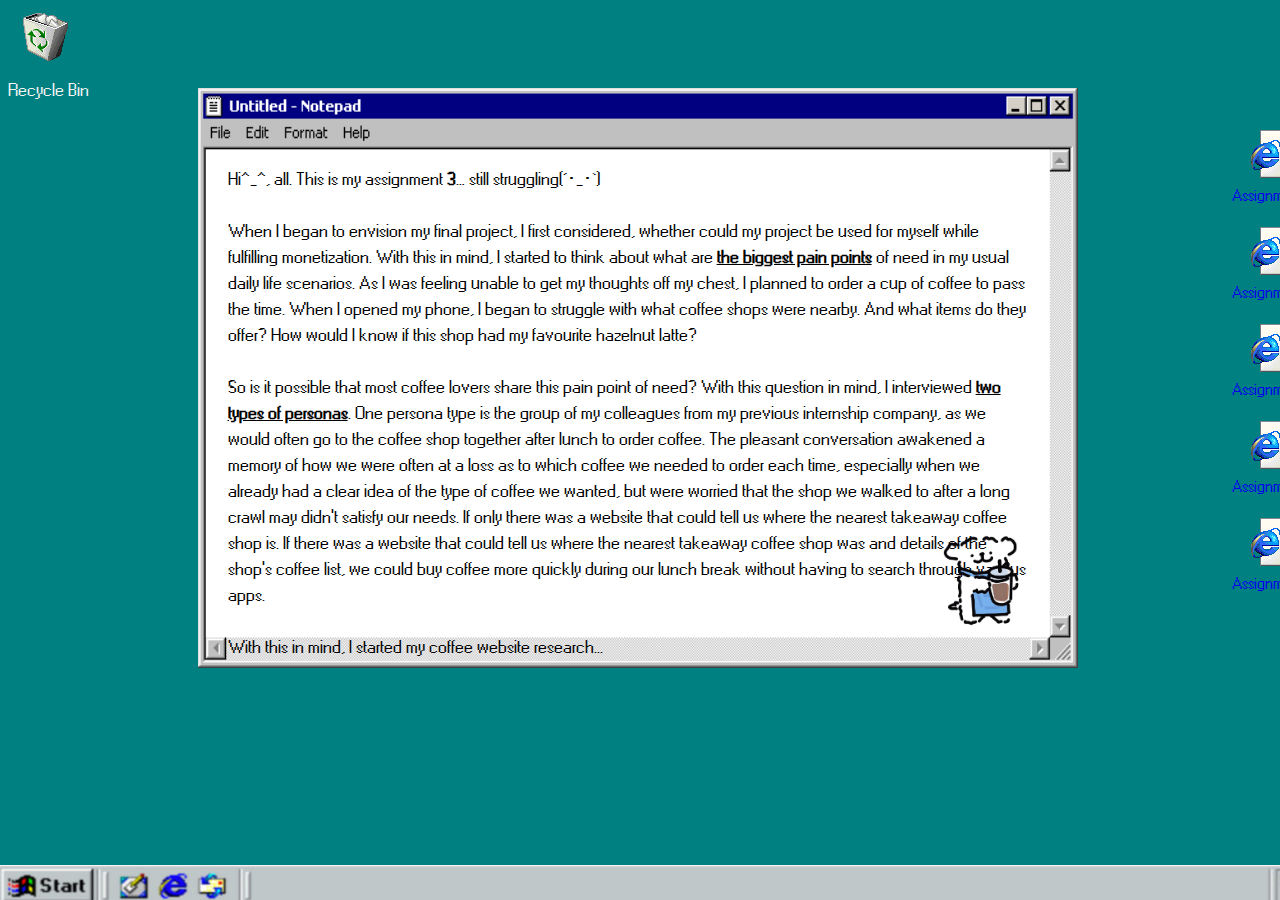
<file: index.html>
<!DOCTYPE html>
<html lang="en">
<head>
    <meta charset="UTF-8">
    <meta http-equiv="X-UA-Compatible" content="IE=edge">
    <meta name="viewport" content="width=device-width, initial-scale=1.0">
    <title>assignment 03</title>
    <link rel="stylesheet" href="style_3.css">
    <div class="box">
        <img src="./material/recycle_bin_full.png" alt="There should be an image.">
    </div>
    <div>
        <h2>Recycle Bin</h2>
    </div>
</head>
<body>
    <div class="notepad">
        <img src="material/notepad.png" alt="">
        <div class="image-content">
            <p>Hi^_^, all. This is my assignment <b>3</b>…  still struggling(´･_･`)<br/>
                <br/>When I began to envision my final project, I first considered, whether could my project be used for myself while fulfilling monetization. With this in mind, I started to think about what are <b><u>the biggest pain points</u></b> of need in my usual daily life scenarios. As I was feeling unable to get my thoughts off my chest, I planned to order a cup of coffee to pass the time. When I opened my phone, I began to struggle with what coffee shops were nearby. And what items do they offer? How would I know if this shop had my favourite hazelnut latte?<br/>
                <br/>So is it possible that most coffee lovers share this pain point of need? With this question in mind, I interviewed <b><u>two types of personas</u></b>. One persona type is the group of my colleagues from my previous internship company, as we would often go to the coffee shop together after lunch to order coffee. The pleasant conversation awakened a memory of how we were often at a loss as to which coffee we needed to order each time, especially when we already had a clear idea of the type of coffee we wanted, but were worried that the shop we walked to after a long crawl may didn't satisfy our needs. If only there was a website that could tell us where the nearest takeaway coffee shop is. If there was a website that could tell us where the nearest takeaway coffee shop was and details of the shop's coffee list, we could buy coffee more quickly during our lunch break without having to search through various apps.<br/>
                <br/>With this in mind, I started my coffee website research...
            </p>
            <div class="dog">
                <img src="material/coffee_dog.png" alt="">
            </div>
        </div>
    </div>

    <div class="sidebar">
        <div>
        <a href="assignment_01.html"><img src="material/icon_html.png"alt=""></a>
        <p><a class="button" id="button_1" href="assignment_01.html">Assignment_01</a></p>
        </div>
        <div>
        <a href="assignment_02.html"><img src="material/icon_html.png" alt=""></a> 
        <p><a class="button" id="button_2" href="assignment_02.html">Assignment_02</a></p>
        </div>
        <div>
        <a href="index.html"><img src="material/icon_html.png" alt=""></a> 
        <p><a class="button" id="button_3" href="index.html">Assignment_03</a></p>
        </div>
        <div>
        <a href="assignment_04.html"><img src="material/icon_html.png" alt=""></a> 
        <p><a class="button" id="button_4" href="assignment_04.html">Assignment_04</a></p>
        </div>
        <div>
        <a href="assignment_05.html"><img src="material/icon_html.png" alt=""></a> 
        <p><a class="button" id="button_5" href="assignment_05.html">Assignment_05</a></p>
        </div>
    </div>

</body>
<footer>
    <div class="box1">
        <img src="./material/menu_bar.png" alt="There should be an menu bar.">
    </div>
</footer>
</html>
</file>
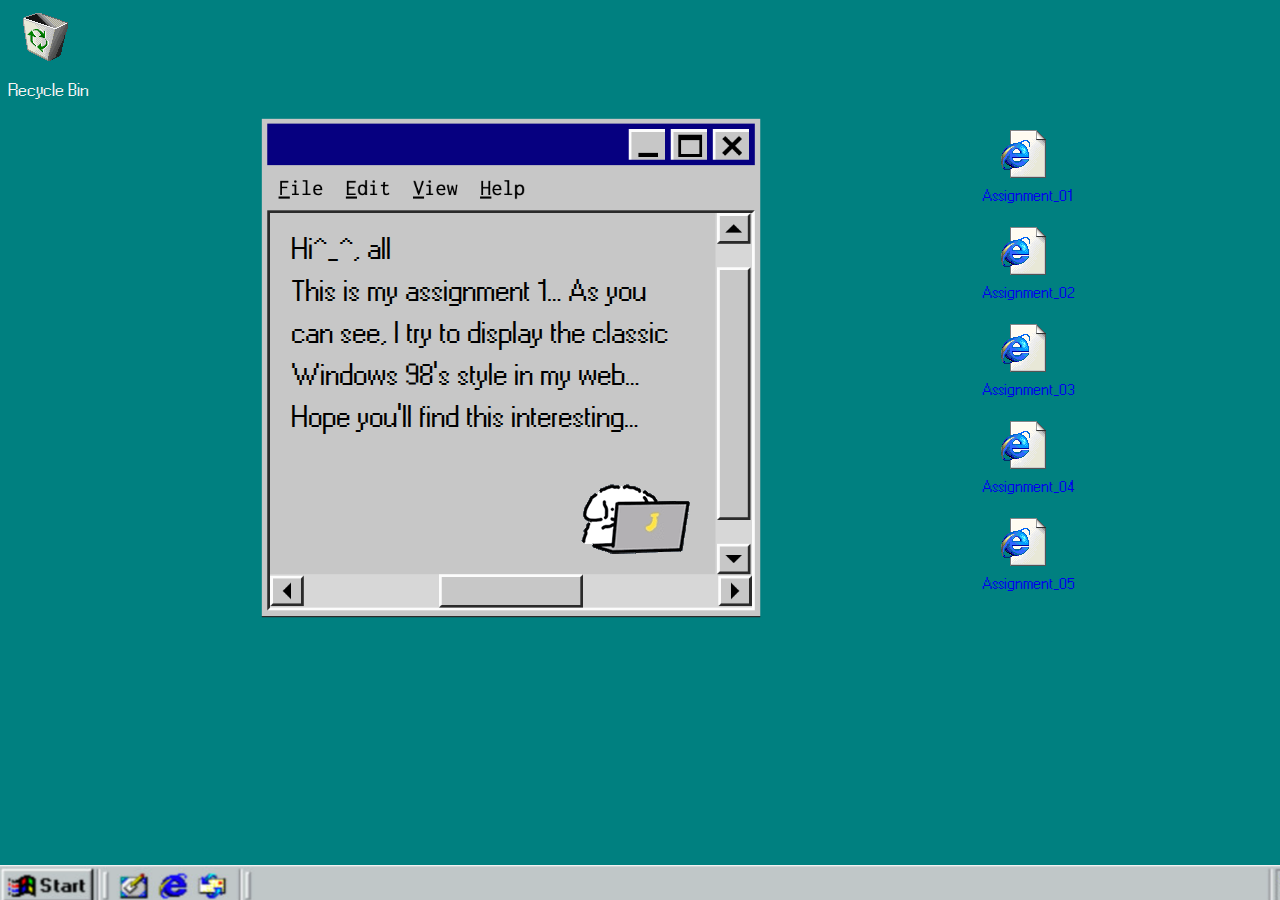
<file: assignment_01.html>
<!DOCTYPE html>
<html lang="en">
<head>
    <meta charset="UTF-8">
    <meta http-equiv="X-UA-Compatible" content="IE=edge">
    <meta name="viewport" content="width=device-width, initial-scale=1.0">
    <title>assignment 01</title>
    <link rel="stylesheet" href="style_1.css">
    <div class="box">
        <img src="./material/recycle_bin.png" alt="There should be an image.">
    </div>
    <div>
        <h2>Recycle Bin</h2>
    </div>
</head>
<body>
    <div class="middle">
        <img src="material/classic_chatbox.png" alt="">
        <div class="image-content">
            <p>Hi^_^, all<br/>
                This is my assignment 1…
                As you can see, I try to display the classic Windows 98's style in my web…<br/>
                Hope you'll find this interesting…
            </p>
            <div class="dog">
                <img src="material/dog_01.gif" alt="">
            </div>
        </div>
    </div>

    <div class="sidebar">
        <div>
        <a href="assignment_01.html"><img src="material/icon_html.png"alt=""></a>
        <p><a class="button" id="button_1" href="assignment_01.html">Assignment_01</a></p>
        </div>
        <div>
        <a href="assignment_02.html"><img src="material/icon_html.png" alt=""></a> 
        <p><a class="button" id="button_2" href="assignment_02.html">Assignment_02</a></p>
        </div>
        <div>
        <a href="index.html"><img src="material/icon_html.png" alt=""></a> 
        <p><a class="button" id="button_3" href="index.html">Assignment_03</a></p>
        </div>
        <div>
        <a href="assignment_04.html"><img src="material/icon_html.png" alt=""></a> 
        <p><a class="button" id="button_4" href="assignment_04.html">Assignment_04</a></p>
        </div>
        <div>
        <a href="assignment_05.html"><img src="material/icon_html.png" alt=""></a> 
        <p><a class="button" id="button_5" href="assignment_05.html">Assignment_05</a></p>
        </div>
    </div>

</body>
<footer>
    <div class="box1">
        <img src="./material/menu_bar.png" alt="There should be an menu bar.">
    </div>
</footer>
</html>
</file>
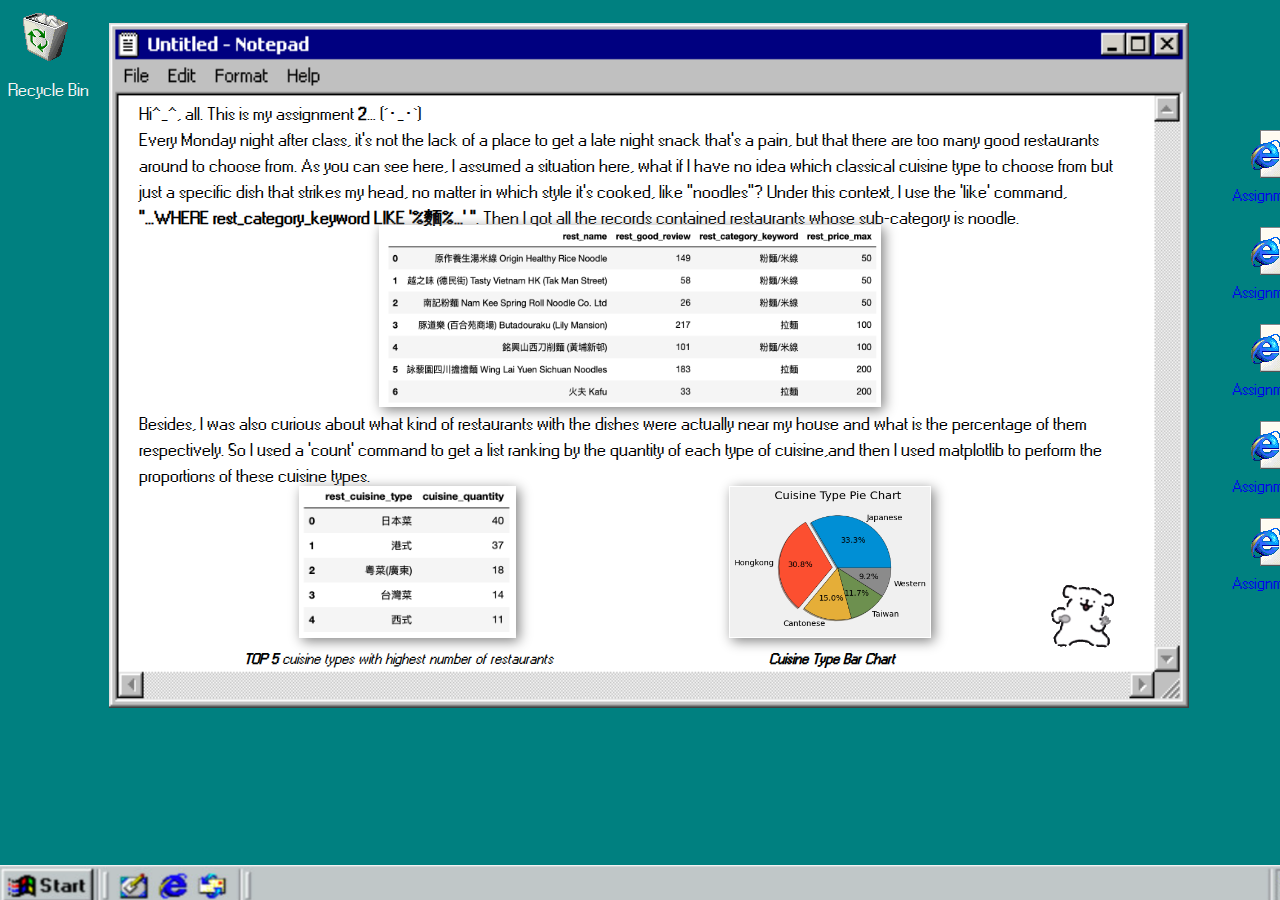
<file: assignment_02.html>
<!DOCTYPE html>
<html lang="en">
<head>
    <meta charset="UTF-8">
    <meta http-equiv="X-UA-Compatible" content="IE=edge">
    <meta name="viewport" content="width=device-width, initial-scale=1.0">
    <title>assignment 02</title>
    <link rel="stylesheet" href="style_2.css">
    <div class="box">
        <img src="./material/recycle_bin_full.png" alt="There should be an image.">
    </div>
    <div>
        <h2>Recycle Bin</h2>
    </div>
</head>
<body>
    <div class="notepad">
        <img src="material/notepad.png" alt="">
        <div class="image-content">
            <p>Hi^_^, all. This is my assignment <b>2</b>…  (´･_･`)<br/>
                Every Monday night after class, it's not the lack of a place to get a late night snack that's a pain, but that there are too many good restaurants around to choose from. 
As you can see here, I assumed a situation here, what if I have no idea which classical cuisine type to choose from but just a specific dish that strikes my head, no matter in which style it's cooked, like "noodles"?
Under this context, I use the 'like' command, <b>"...WHERE rest_category_keyword LIKE '%麵%...' "</b>. Then I got all the records contained restaurants whose sub-category is noodle. 
            </p>
        <div class="table1">
            <img src="material/table_1.png" alt="">
        </div>
        <div class="image-content2">
            <p>
                Besides, I was also curious about what kind of restaurants with the dishes were actually near my house and what is the percentage of them respectively. So I used a 'count' command to get a list ranking by the quantity of each type of cuisine,and then I used matplotlib to perform the proportions of these cuisine types.
            </p>
        </div>
        <div class="table2">
            <img src="material/table_2.png" alt="">
            <p><i><b>TOP 5</b> cuisine types with highest number of restaurants </i></p>
        </div>
        <div class="piechart">
            <img src="material/pie_chart.png" alt="">
            <p><i><b>Cuisine Type Bar Chart</b></i></p>
        </div>
            <div class="dog">
                <img src="material/dog_food1.gif" alt="">
            </div>
        </div>
    </div>

    <div class="sidebar">
        <div>
        <a href="assignment_01.html"><img src="material/icon_html.png"alt=""></a>
        <p><a class="button" id="button_1" href="assignment_01.html">Assignment_01</a></p>
        </div>
        <div>
        <a href="assignment_02.html"><img src="material/icon_html.png" alt=""></a> 
        <p><a class="button" id="button_2" href="assignment_02.html">Assignment_02</a></p>
        </div>
        <div>
        <a href="index.html"><img src="material/icon_html.png" alt=""></a> 
        <p><a class="button" id="button_3" href="index.html">Assignment_03</a></p>
        </div>
        <div>
        <a href="assignment_04.html"><img src="material/icon_html.png" alt=""></a> 
        <p><a class="button" id="button_4" href="assignment_04.html">Assignment_04</a></p>
        </div>
        <div>
        <a href="assignment_05.html"><img src="material/icon_html.png" alt=""></a> 
        <p><a class="button" id="button_5" href="assignment_05.html">Assignment_05</a></p>
        </div>
    </div>

</body>
<footer>
    <div class="box1">
        <img src="./material/menu_bar.png" alt="There should be an menu bar.">
    </div>
</footer>
</html>
</file>
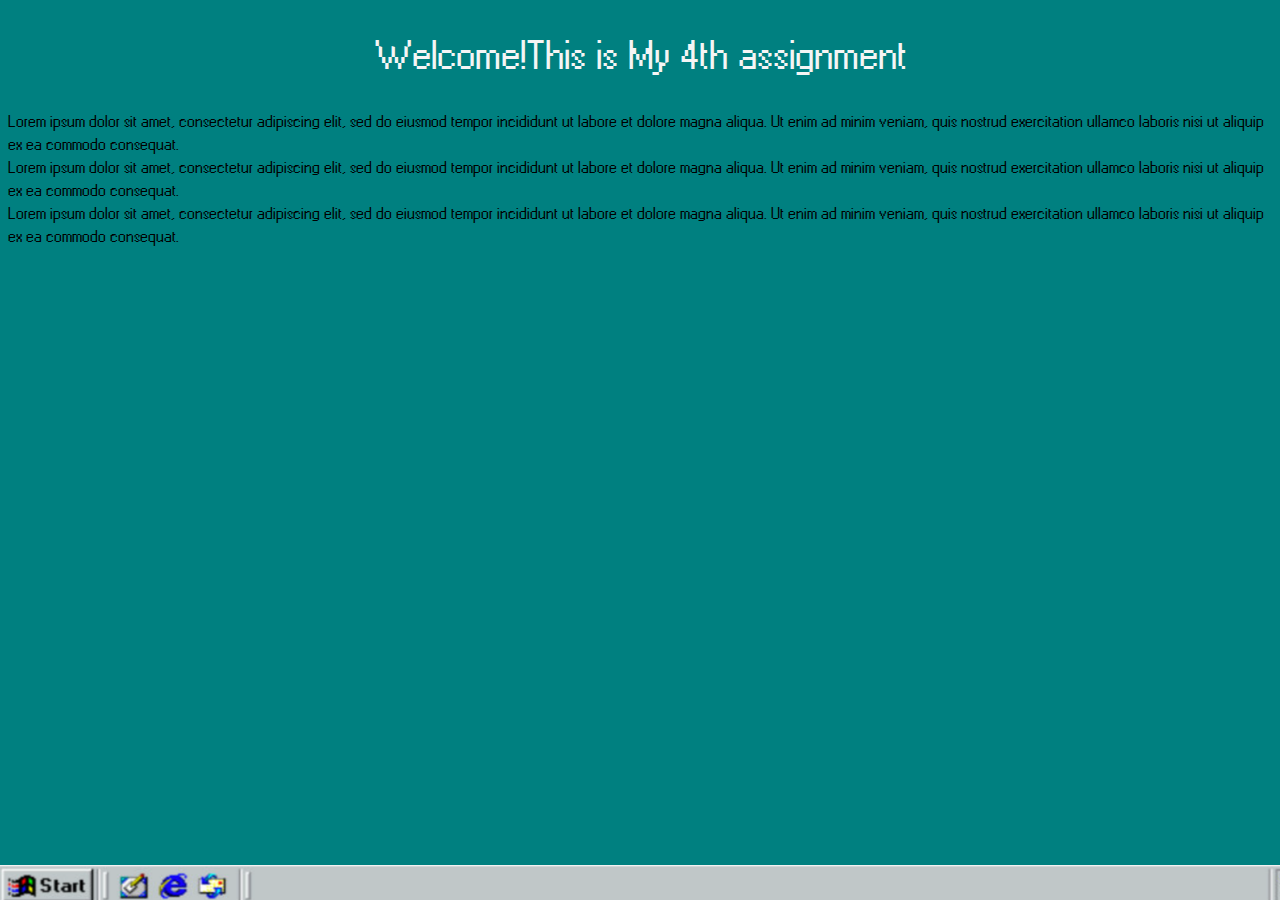
<file: assignment_04.html>
<!DOCTYPE html>
<html lang="en">
<head>
    <meta charset="UTF-8">
    <meta http-equiv="X-UA-Compatible" content="IE=edge">
    <meta name="viewport" content="width=device-width, initial-scale=1.0">
    <title>assignment_04</title>
    <style>
    body{
    background-color: rgb(0, 128, 128);
    }

    @font-face{
    font-family: Windows;
    src: url("./font/Windows\ Regular.ttf");
    }
    *{
    padding: 0;
    font-family: Windows;
    }
    h1{
        color: whitesmoke;
        padding: 0px;
        margin: 20px,0px,20px,0px;
        text-align: center;
        font-size: 40px;
        font-weight: normal;
    }
    .box1 img{
        position: fixed;
        height: 40px;
        width: 1450px;
        bottom: -5px;
        left: -5px;
    }
    </style>
    <h1>Welcome!This is My 4th assignment</h1>
</head>

<body>
    <p>
        Lorem ipsum dolor sit amet, consectetur adipiscing elit, sed do eiusmod tempor incididunt ut labore et dolore magna aliqua. Ut enim ad minim veniam, quis nostrud exercitation ullamco laboris nisi ut aliquip ex ea commodo consequat. 
        <br>Lorem ipsum dolor sit amet, consectetur adipiscing elit, sed do eiusmod tempor incididunt ut labore et dolore magna aliqua. Ut enim ad minim veniam, quis nostrud exercitation ullamco laboris nisi ut aliquip ex ea commodo consequat.</br>
        Lorem ipsum dolor sit amet, consectetur adipiscing elit, sed do eiusmod tempor incididunt ut labore et dolore magna aliqua. Ut enim ad minim veniam, quis nostrud exercitation ullamco laboris nisi ut aliquip ex ea commodo consequat.
    </p>
</body>
<footer>
    <div class="box1">
        <img src="./material/menu_bar.png" alt="There should be an menu bar.">
    </div>
</footer>
</html>
</file>
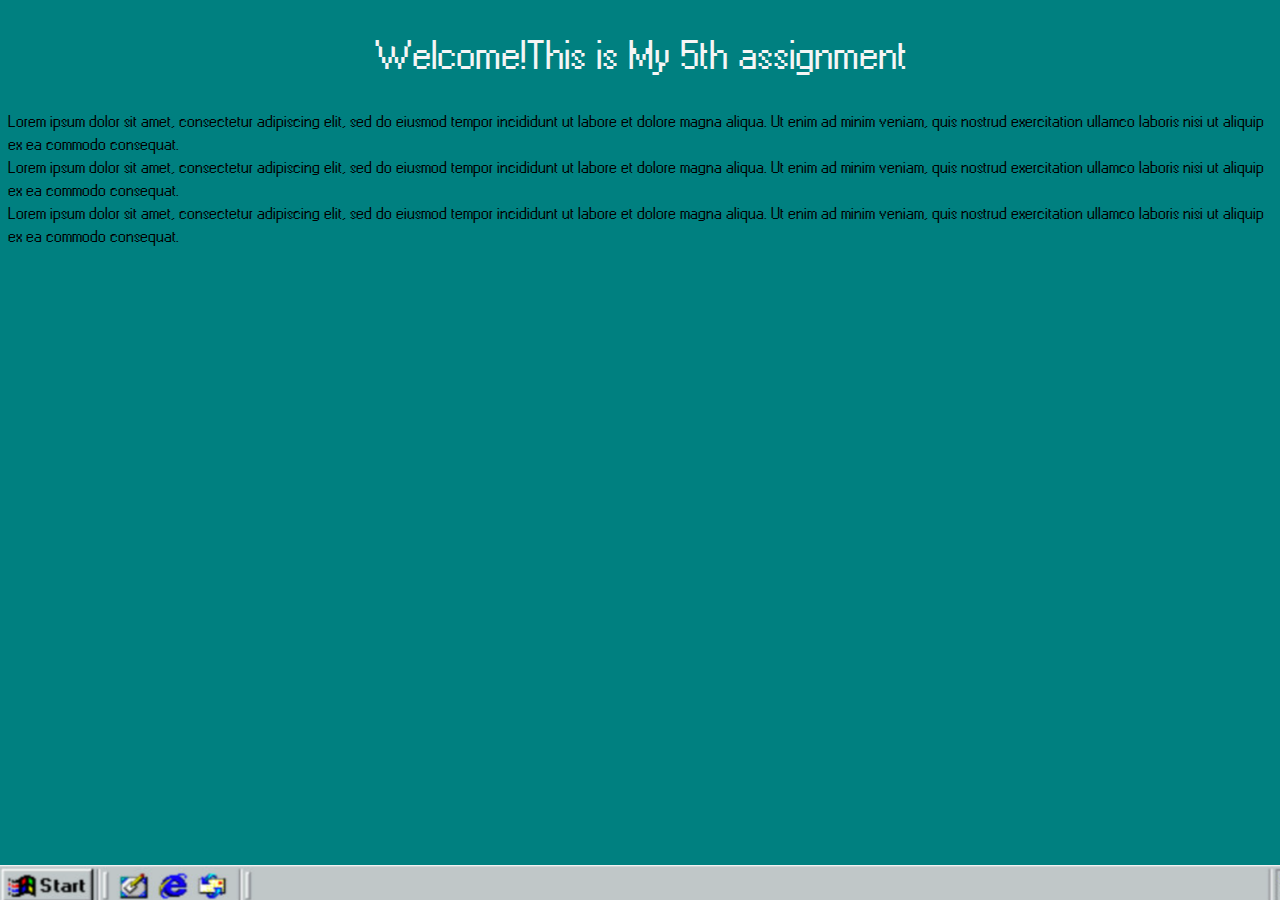
<file: assignment_05.html>
<!DOCTYPE html>
<html lang="en">
<head>
    <meta charset="UTF-8">
    <meta http-equiv="X-UA-Compatible" content="IE=edge">
    <meta name="viewport" content="width=device-width, initial-scale=1.0">
    <title>assignment_05</title>
    <style>
    body{
    background-color: rgb(0, 128, 128);
    }

    @font-face{
    font-family: Windows;
    src: url("./font/Windows\ Regular.ttf");
    }
    *{
    padding: 0;
    font-family: Windows;
    }
    h1{
        color: whitesmoke;
        padding: 0px;
        margin: 20px,0px,20px,0px;
        text-align: center;
        font-size: 40px;
        font-weight: normal;
    }
    .box1 img{
        position: fixed;
        height: 40px;
        width: 1450px;
        bottom: -5px;
        left: -5px;
    }
    </style>
    <h1>Welcome!This is My 5th assignment</h1>
</head>

<body>
    <p>
        Lorem ipsum dolor sit amet, consectetur adipiscing elit, sed do eiusmod tempor incididunt ut labore et dolore magna aliqua. Ut enim ad minim veniam, quis nostrud exercitation ullamco laboris nisi ut aliquip ex ea commodo consequat. 
        <br>Lorem ipsum dolor sit amet, consectetur adipiscing elit, sed do eiusmod tempor incididunt ut labore et dolore magna aliqua. Ut enim ad minim veniam, quis nostrud exercitation ullamco laboris nisi ut aliquip ex ea commodo consequat.</br>
        Lorem ipsum dolor sit amet, consectetur adipiscing elit, sed do eiusmod tempor incididunt ut labore et dolore magna aliqua. Ut enim ad minim veniam, quis nostrud exercitation ullamco laboris nisi ut aliquip ex ea commodo consequat.
    </p>
</body>
<footer>
    <div class="box1">
        <img src="./material/menu_bar.png" alt="There should be an menu bar.">
    </div>
</footer>
</html>
</file>
<file: style_3.css>
body{
    background-color: #008080;
}

@font-face{
    font-family: Windows;
    src: url("./font/Windows\ Regular.ttf");
}
*{
    padding: 0;
    font-family: Windows;
}

h2{
    color: whitesmoke;
    font-size: 18px;
    font-weight: normal;
    font-family: Windows,'Times New Roman';
}

.box{
    position: relative;
    left: 15px;
    top: 5px;
}

.notepad{
    position: relative;
    top: -30px;
    left: 15%;
}

.notepad img{
    width: 880px;
    height: 580px;
}

.image-content p{
    position: absolute;
    font-size: 18px;
    left: 30px;
    top: 60px;
    width: 800px;
}


.dog img{
    position: absolute;
    height: 100px;
    width: 100px;
    left: 730px;
    top: 440px
}

.sidebar{
    position: absolute;
    top: 130px;
    left: 1250px;
}
.sidebar div img{
    width: 48px;
    height: 48px;
}
.sidebar div p{
    margin-top: 0px;
    margin-left: -18px;
    margin-bottom: 20px;
}

.button{
    text-decoration: none;
}

.button:hover{
    color: whitesmoke;
}

.box1 img{
    position: fixed;
    height: 40px;
    width: 1450px;
    bottom: -5px;
    left: -5px;
}
</file>
<file: style_1.css>
body{
    background-color: #008080;
}

@font-face{
    font-family: Windows;
    src: url("./font/Windows\ Regular.ttf");
}
*{
    padding: 0;
    font-family: Windows;
}

h2{
    color: whitesmoke;
    font-size: 18px;
    font-weight: normal;
    font-family: Windows,'Times New Roman';
}

.box{
    position: relative;
    left: 15px;
    top: 5px;
}

.middle{
    position: relative;
    top: 18%;
    left: 20%;
}

.middle img{
    width: 500px;
    height: 500px;
}

.image-content p{
    position: absolute;
    font-size: 30px;
    left: 30px;
    top: 80px;
    width: 400px;
}

.dog img{
    position: absolute;
    height: 150px;
    width: 150px;
    left: 300px;
    top: 310px
}

.sidebar{
    position: absolute;
    top: 130px;
    left: 1000px;
}
.sidebar div img{
    width: 48px;
    height: 48px;
}
.sidebar div p{
    margin-top: 0px;
    margin-left: -18px;
    margin-bottom: 20px;
}

.button{
    text-decoration: none;
}

.button:hover{
    color: whitesmoke;
}

.box1 img{
    position: fixed;
    height: 40px;
    width: 1450px;
    bottom: -5px;
    left: -5px;
}
</file>
<file: style_2.css>
body{
    background-color: #008080;
}

@font-face{
    font-family: Windows;
    src: url("./font/Windows\ Regular.ttf");
}
*{
    padding: 0;
    font-family: Windows;
}

h2{
    color: whitesmoke;
    font-size: 18px;
    font-weight: normal;
    font-family: Windows,'Times New Roman';
}

.box{
    position: relative;
    left: 15px;
    top: 5px;
}

.notepad{
    position: relative;
    top: -95px;
    left: 8%;
}

.notepad img{
    width: 1080px;
    height: 685px;
}

.image-content p{
    position: absolute;
    font-size: 18px;
    left: 30px;
    top: 60px;
    width: 1000px;
}

.table1 img{
    position: absolute;
    width: 500px;
    height: 180px;
    left: 270px;
    top: 202px;
    box-shadow:3px 3px 12px gray;padding: 1px;
}

.image-content2 p{
    position: absolute;
    font-size: 18px;
    left: 30px;
    top: 370px;
    width: 1020px;
}

.table2 img{
    position: absolute;
    width: 215px;
    height: 150px;
    left: 190px;
    top: 463px;
    box-shadow:3px 3px 12px gray;padding: 1px;
}
.table2 p{
    position: absolute;
    font-size: 15px;
    left: 135px;
    top: 610px;
    width: 1100px;
}

.piechart img{
    position: absolute;
    width: 200px;
    height: 150px;
    left: 620px;
    top: 463px;
    box-shadow:3px 3px 12px gray;padding: 1px;
}
.piechart p{
    position: absolute;
    font-size: 15px;
    left: 660px;
    top: 610px;
    width: 1020px;
}


.dog img{
    position: absolute;
    height: 150px;
    width: 150px;
    left: 900px;
    top: 520px
}

.sidebar{
    position: absolute;
    top: 130px;
    left: 1250px;
}
.sidebar div img{
    width: 48px;
    height: 48px;
}
.sidebar div p{
    margin-top: 0px;
    margin-left: -18px;
    margin-bottom: 20px;
}

.button{
    text-decoration: none;
}

.button:hover{
    color: whitesmoke;
}

.box1 img{
    position: fixed;
    height: 40px;
    width: 1450px;
    bottom: -5px;
    left: -5px;
}
</file>
